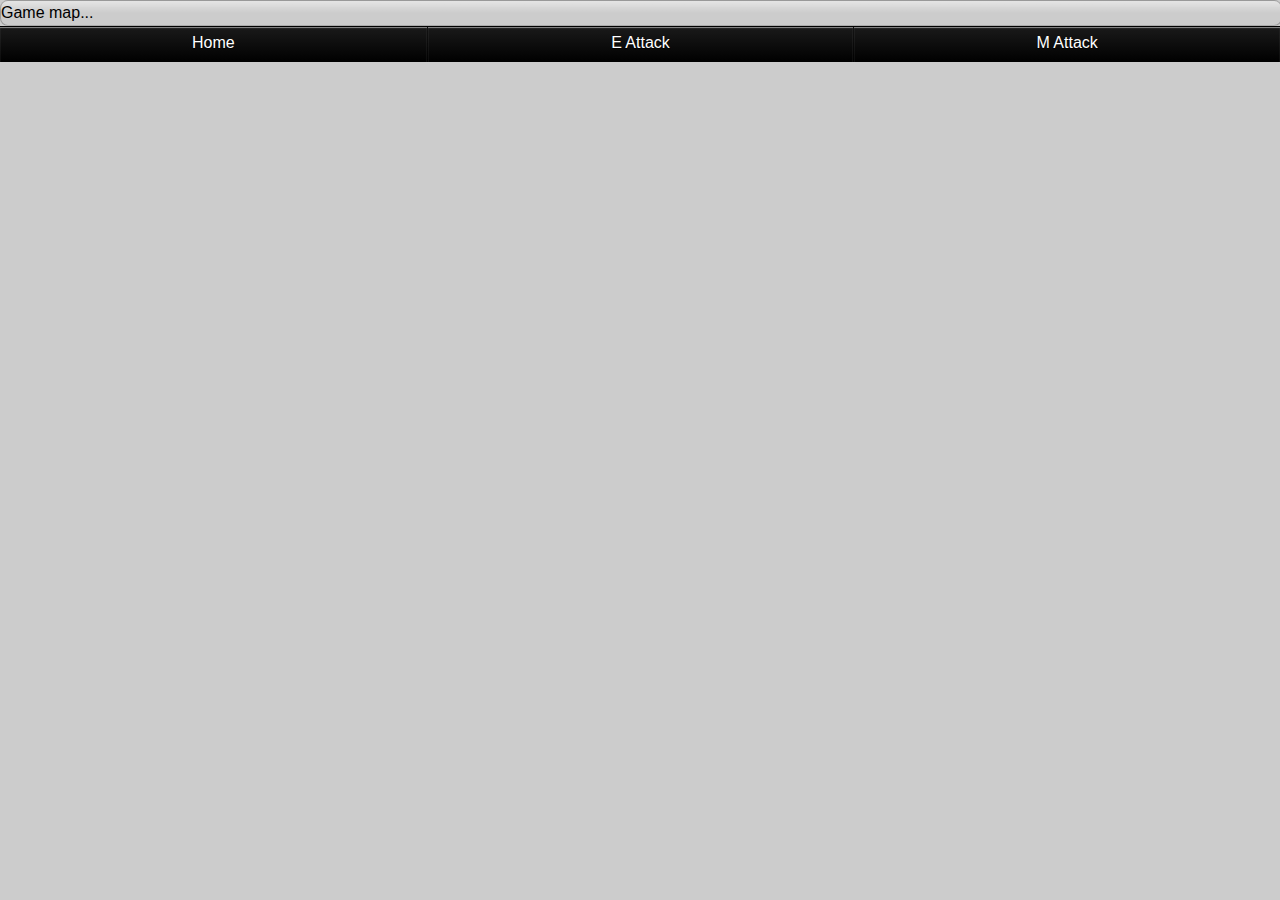
<file: www/game.html>
<!DOCTYPE HTML>
<html>
  <head>
    <meta http-equiv="Content-type" content="text/html; charset=utf-8">
    <meta name="viewport" content="width=device-width, initial-scale=1, maximum-scale=1">

    <title>GPS Strike</title>

    <link rel="stylesheet" href="js/ui/zeptoui-0.2.1.min.css" type="text/css" media="screen" title="no title">
    <link rel="stylesheet" href="js/ui/zeptoui-slider.css" type="text/css" media="screen" title="no title">
    <link rel="stylesheet" href="css/leaflet.css" type="text/css" media="screen" title="no title">
    <link rel="stylesheet" href="css/main.css" type="text/css" media="screen" title="no title">


    <script type="text/javascript" charset="utf-8" src="js/net/json2.js"></script>
    <script type="text/javascript" charset="utf-8" src="js/net/sockjs.js"></script>

    <script type="text/javascript" charset="utf-8" src="js/ui/zepto.js"></script>
    <script type="text/javascript" charset="utf-8" src="js/ui/leaflet.js"></script>

		<script src="js/crypto/crypto.js" type="text/javascript" ></script>
		<script src="js/crypto/cryptomath.js" type="text/javascript" ></script>
		<script src="js/crypto/sha1.js" type="text/javascript" ></script>



<!-- ## <script src="cordova.js" type="text/javascript"></script> ## -->


  </head>
  <body onload="init();">
		<article id="game" data-role="page">
			<header>
			</header>
	    <div data-role="content">
	      <img id="DisconnectIcon" src="i/disconnect.png" style="position:absolute;top:10px;right:10px;display:none;" alt="Disconnect">
		    <div data-role="panel" id="map" class="map">Game map...</div>
		  </div>
    	<footer data-role="footer" data-theme="a" id="footer">

	    	<div id="slider_bar" data-role="page-title" class="slider" style="display:none">
					<div class="track"></div>
					<div class="knob" role="slider"></div>
	    	</div>

	    	<h1 id="status_bar" data-role="page-title" style="display:none">Status bar</h1>

        <ul id="next_nav" data-role="navigation" data-theme="a" style="display:none">
            <li><a id="NextBtn" data-ajax="false" data-role="button">Next...</a></li>
        </ul>

        <ul id="done_nav" data-role="navigation" data-theme="a" style="display:none">
            <li><a id="DoneBtn" data-ajax="false" data-role="button">Done</a></li>
        </ul>

        <ul id="confirm_nav" data-role="navigation" data-theme="a" style="display:none">
            <li><a id="ConfirmBtn" data-ajax="false" data-role="button">Ok</a></li>
            <li><a id="CancelBtn" data-ajax="false" data-role="button">Cancel</a></li>
        </ul>

        <ul id="toolbar_nav" data-role="navigation" data-theme="a" style="display:block">
            <li><a id="HomeBtn" data-ajax="false" data-role="button">Home</a></li>
            <li><a id="EAttackBtn" data-ajax="false" data-role="button">E Attack</a></li>
            <li><a id="MAttackBtn" data-ajax="false" data-role="button">M Attack</a></li>
        </ul>
  		</footer>
		</article>

    <script type="text/javascript" charset="utf-8" src="js/ui/zeptoui-0.2.1.js"></script>
    <script type="text/javascript" charset="utf-8" src="js/ui/zeptoui-slider.js"></script>

    <script type="text/javascript" charset="utf-8" src="js/config.js"></script>
    <script type="text/javascript" charset="utf-8" src="js/map.js"></script>
    <script type="text/javascript" charset="utf-8" src="js/net.js"></script>
    <script type="text/javascript" charset="utf-8" src="js/game.js"></script>
    <script type="text/javascript" charset="utf-8" src="js/game_ui.js"></script>
    <script type="text/javascript" charset="utf-8" src="js/main.js"></script>

  </body>
</html>
</file>
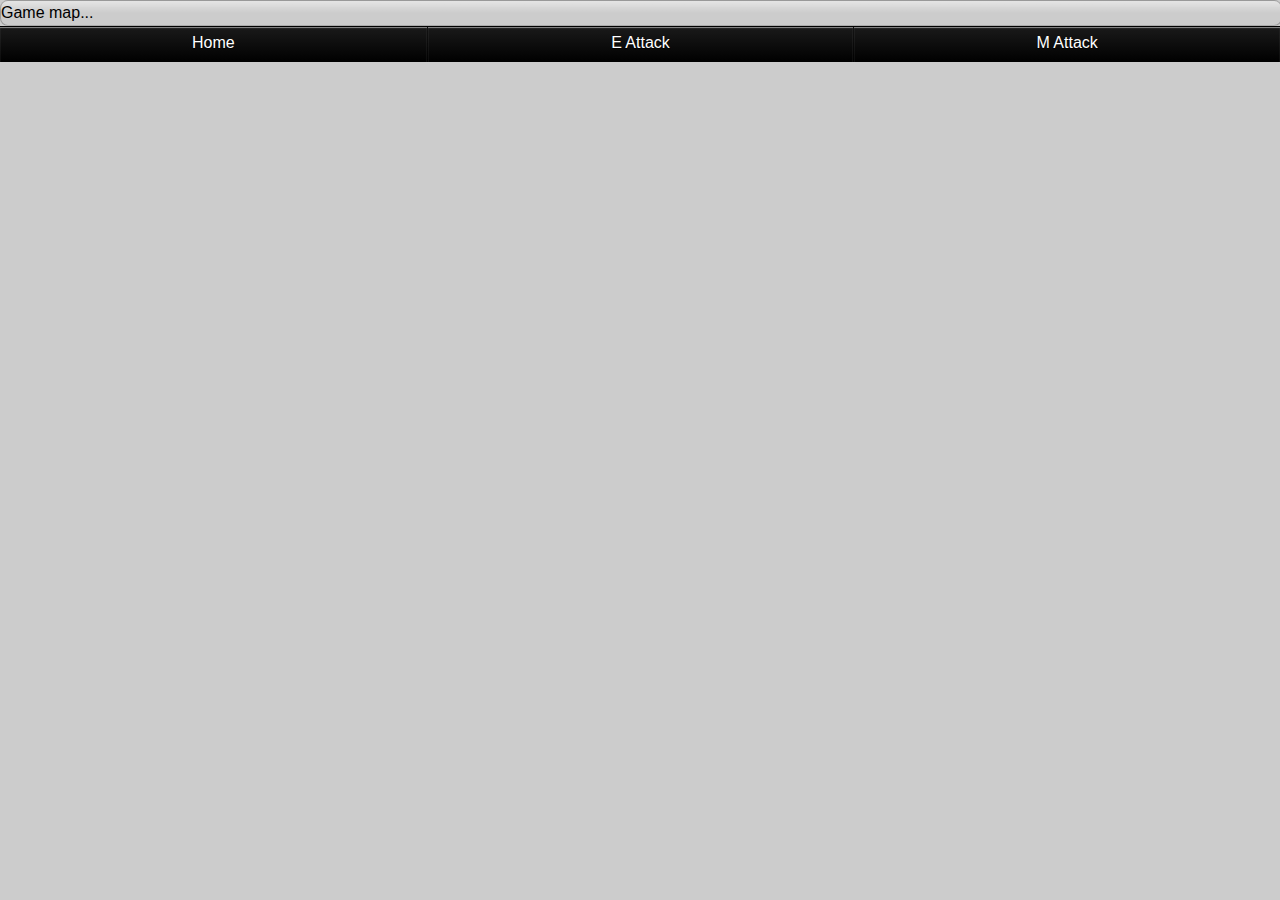
<file: android/assets/www/game.html>
<!DOCTYPE HTML>
<html>
  <head>
    <meta http-equiv="Content-type" content="text/html; charset=utf-8">
    <meta name="viewport" content="width=device-width, initial-scale=1, maximum-scale=1">

    <title>GPS Strike</title>

    <link rel="stylesheet" href="js/ui/zeptoui-0.2.1.min.css" type="text/css" media="screen" title="no title">
    <link rel="stylesheet" href="js/ui/zeptoui-slider.css" type="text/css" media="screen" title="no title">
    <link rel="stylesheet" href="css/leaflet.css" type="text/css" media="screen" title="no title">
    <link rel="stylesheet" href="css/main.css" type="text/css" media="screen" title="no title">


    <script type="text/javascript" charset="utf-8" src="js/net/json2.js"></script>
    <script type="text/javascript" charset="utf-8" src="js/net/sockjs.js"></script>

    <script type="text/javascript" charset="utf-8" src="js/ui/zepto.js"></script>
    <script type="text/javascript" charset="utf-8" src="js/ui/leaflet.js"></script>

		<script src="js/crypto/crypto.js" type="text/javascript" ></script>
		<script src="js/crypto/cryptomath.js" type="text/javascript" ></script>
		<script src="js/crypto/sha1.js" type="text/javascript" ></script>



<script src="cordova-1.5.0.js" type="text/javascript"></script>


  </head>
  <body onload="init();">
		<article id="game" data-role="page">
			<header>
			</header>
	    <div data-role="content">
	      <img id="DisconnectIcon" src="i/disconnect.png" style="position:absolute;top:10px;right:10px;display:none;" alt="Disconnect">
		    <div data-role="panel" id="map" class="map">Game map...</div>
		  </div>
    	<footer data-role="footer" data-theme="a" id="footer">

	    	<div id="slider_bar" data-role="page-title" class="slider" style="display:none">
					<div class="track"></div>
					<div class="knob" role="slider"></div>
	    	</div>

	    	<h1 id="status_bar" data-role="page-title" style="display:none">Status bar</h1>

        <ul id="next_nav" data-role="navigation" data-theme="a" style="display:none">
            <li><a id="NextBtn" data-ajax="false" data-role="button">Next...</a></li>
        </ul>

        <ul id="done_nav" data-role="navigation" data-theme="a" style="display:none">
            <li><a id="DoneBtn" data-ajax="false" data-role="button">Done</a></li>
        </ul>

        <ul id="confirm_nav" data-role="navigation" data-theme="a" style="display:none">
            <li><a id="ConfirmBtn" data-ajax="false" data-role="button">Ok</a></li>
            <li><a id="CancelBtn" data-ajax="false" data-role="button">Cancel</a></li>
        </ul>

        <ul id="toolbar_nav" data-role="navigation" data-theme="a" style="display:block">
            <li><a id="HomeBtn" data-ajax="false" data-role="button">Home</a></li>
            <li><a id="EAttackBtn" data-ajax="false" data-role="button">E Attack</a></li>
            <li><a id="MAttackBtn" data-ajax="false" data-role="button">M Attack</a></li>
        </ul>
  		</footer>
		</article>

    <script type="text/javascript" charset="utf-8" src="js/ui/zeptoui-0.2.1.js"></script>
    <script type="text/javascript" charset="utf-8" src="js/ui/zeptoui-slider.js"></script>

    <script type="text/javascript" charset="utf-8" src="js/config.js"></script>
    <script type="text/javascript" charset="utf-8" src="js/map.js"></script>
    <script type="text/javascript" charset="utf-8" src="js/net.js"></script>
    <script type="text/javascript" charset="utf-8" src="js/game.js"></script>
    <script type="text/javascript" charset="utf-8" src="js/game_ui.js"></script>
    <script type="text/javascript" charset="utf-8" src="js/main.js"></script>

  </body>
</html>
</file>
<file: www/js/ui/zeptoui-slider.css>
/*
 *
 * Find more about this template by visiting
 * http://miniapps.co.uk/
 *
 * Copyright (c) 2010 Alex Gibson, http://miniapps.co.uk/
 * Released under MIT license
 *
 */

.slider {
	position: relative;
	margin: 0;
	padding: 0;
	width: 100%;
	height: 32px;
	-webkit-user-select: none;
	-webkit-tap-highlight-color: rgba(0,0,0,0);
	-webkit-text-size-adjust: none;
	-webkit-touch-callout: none;
}

.track {
	position: absolute;
	top: 24px;
	left: 0;
	margin: 0;
	padding: 0;
	width: 100%;
	height: 2px;
	background-color: gray;
	z-index: -1;
}

.knob {
	position: absolute;
	margin: 0;
	padding: 0;
	height: 25px;
	width: 25px;
	background-color: black;
	-webkit-border-radius: 25px;
	-moz-border-radius: 25px;
	border-radius: 25px;
	background: rgb(253,253,253);
	background: -moz-linear-gradient(top, rgb(253,253,253), rgb(190,190,190));
	background: -webkit-gradient(linear, left top, left bottom, from(rgb(253,253,253)), to(rgb(190,190,190)));
	background: -webkit-linear-gradient(top, rgb(253,253,253), rgb(190,190,190));
	background: -ms-linear-gradient(top, rgb(253,253,253), rgb(190,190,190));
	background: -o-linear-gradient(top, rgb(253,253,253), rgb(190,190,190));
	background: linear-gradient(top, rgb(253,253,253), rgb(190,190,190));
	border: 1px solid rgb(160,160,160);
	cursor: pointer;
}
</file>
<file: www/css/leaflet.css>
/* required styles */

.leaflet-map-pane,
.leaflet-tile,
.leaflet-marker-icon,
.leaflet-marker-shadow,
.leaflet-tile-pane,
.leaflet-overlay-pane,
.leaflet-shadow-pane,
.leaflet-marker-pane,
.leaflet-popup-pane,
.leaflet-overlay-pane svg,
.leaflet-zoom-box,
.leaflet-image-layer { /* TODO optimize classes */
	position: absolute;
	}
.leaflet-container {
	overflow: hidden;
	}
.leaflet-tile-pane,
.leaflet-container,
.leaflet-corner,
.leaflet-popup {
	/* TODO make this configurable */
	-webkit-transform: translate3d(0,0,0);
	}
.leaflet-tile,
.leaflet-marker-icon,
.leaflet-marker-shadow {
	-moz-user-select: none;
	-webkit-user-select: none;
	user-select: none;
	}
.leaflet-marker-icon,
.leaflet-marker-shadow {
	display: block;
	}
.leaflet-clickable {
	cursor: pointer;
	}
.leaflet-dragging {
	cursor: move;
	}
.leaflet-dragging .leaflet-clickable {
	cursor: move;
	}
.leaflet-container img {
	max-width: none !important;
	}
.leaflet-div-icon {
	background: #fff;
	border: 1px solid #666;
}
.leaflet-editing-icon {
	border-radius: 2px;
}

.leaflet-tile-pane { z-index: 2; }

.leaflet-objects-pane { z-index: 3; }
.leaflet-overlay-pane { z-index: 4; }
.leaflet-shadow-pane { z-index: 5; }
.leaflet-marker-pane { z-index: 6; }
.leaflet-popup-pane { z-index: 7; }

.leaflet-zoom-box {
	width: 0;
	height: 0;
	}

.leaflet-tile {
	visibility: hidden;
	}
.leaflet-tile-loaded {
	visibility: inherit;
	}

a.leaflet-active {
	outline: 2px solid orange;
	}


/* Leaflet controls */

.leaflet-control {
	position: relative;
	z-index: 7;
	}
.leaflet-top,
.leaflet-bottom {
	position: absolute;
	}
.leaflet-top {
	top: 0;
	}
.leaflet-right {
	right: 0;
	}
.leaflet-bottom {
	bottom: 0;
	}
.leaflet-left {
	left: 0;
	}
.leaflet-control {
	float: left;
	clear: both;
	}
.leaflet-right .leaflet-control {
	float: right;
	}
.leaflet-top .leaflet-control {
	margin-top: 10px;
	}
.leaflet-bottom .leaflet-control {
	margin-bottom: 10px;
	}
.leaflet-left .leaflet-control {
	margin-left: 10px;
	}
.leaflet-right .leaflet-control {
	margin-right: 10px;
	}

.leaflet-control-zoom {
	-moz-border-radius: 7px;
	-webkit-border-radius: 7px;
	border-radius: 7px;
	}
.leaflet-control-zoom {
	padding: 5px;
	background: rgba(0, 0, 0, 0.25);
	}
.leaflet-control-zoom a {
	background-color: rgba(255, 255, 255, 0.75);
	}
.leaflet-control-zoom a, .leaflet-control-layers a {
	background-position: 50% 50%;
	background-repeat: no-repeat;
	display: block;
	}
.leaflet-control-zoom a {
	-moz-border-radius: 4px;
	-webkit-border-radius: 4px;
	border-radius: 4px;
	width: 19px;
	height: 19px;
	}
.leaflet-control-zoom a:hover {
	background-color: #fff;
	}
.leaflet-touch .leaflet-control-zoom a {
	width: 27px;
	height: 27px;
	}
.leaflet-control-zoom-in {
	background-image: url(../i/zoom-in.png);
	margin-bottom: 5px;
	}
.leaflet-control-zoom-out {
	background-image: url(../i/zoom-out.png);
	}

.leaflet-control-layers {
	box-shadow: 0 1px 7px #999;
	background: #f8f8f9;
	-moz-border-radius: 8px;
	-webkit-border-radius: 8px;
	border-radius: 8px;
	}
.leaflet-control-layers a {
	background-image: url(../i/layers.png);
	width: 36px;
	height: 36px;
	}
.leaflet-touch .leaflet-control-layers a {
	width: 44px;
	height: 44px;
	}
.leaflet-control-layers .leaflet-control-layers-list,
.leaflet-control-layers-expanded .leaflet-control-layers-toggle {
	display: none;
	}
.leaflet-control-layers-expanded .leaflet-control-layers-list {
	display: block;
	position: relative;
	}
.leaflet-control-layers-expanded {
	padding: 6px 10px 6px 6px;
	font: 12px/1.5 "Helvetica Neue", Arial, Helvetica, sans-serif;
	color: #333;
	background: #fff;
	}
.leaflet-control-layers input {
	margin-top: 2px;
	position: relative;
	top: 1px;
	}
.leaflet-control-layers label {
	display: block;
	}
.leaflet-control-layers-separator {
	height: 0;
	border-top: 1px solid #ddd;
	margin: 5px -10px 5px -6px;
	}

.leaflet-container .leaflet-control-attribution {
	background-color: rgba(255, 255, 255, 0.7);
	box-shadow: 0 0 5px #bbb;
	margin: 0;
}

.leaflet-control-attribution,
.leaflet-control-scale-line {
	padding: 0 5px;
	color: #333;
	}

.leaflet-container .leaflet-control-attribution,
.leaflet-container .leaflet-control-scale {
	font: 11px/1.5 "Helvetica Neue", Arial, Helvetica, sans-serif;
	}

.leaflet-left .leaflet-control-scale {
	margin-left: 5px;
	}
.leaflet-bottom .leaflet-control-scale {
	margin-bottom: 5px;
	}

.leaflet-control-scale-line {
	border: 2px solid #777;
	border-top: none;
	color: black;
	line-height: 1;
	font-size: 10px;
	padding-bottom: 2px;
	text-shadow: 1px 1px 1px #fff;
	background-color: rgba(255, 255, 255, 0.5);
	}
.leaflet-control-scale-line:nth-child(2) {
	border-top: 2px solid #777;
	padding-top: 1px;
	border-bottom: none;
	margin-top: -2px;
	}

.leaflet-touch .leaflet-control-attribution, .leaflet-touch .leaflet-control-layers {
	box-shadow: none;
	}
.leaflet-touch .leaflet-control-layers {
	border: 5px solid #bbb;
	}


/* Fade animations */

.leaflet-fade-anim .leaflet-tile, .leaflet-fade-anim .leaflet-popup {
	opacity: 0;

	-webkit-transition: opacity 0.2s linear;
	-moz-transition: opacity 0.2s linear;
	-o-transition: opacity 0.2s linear;
	transition: opacity 0.2s linear;
	}
.leaflet-fade-anim .leaflet-tile-loaded, .leaflet-fade-anim .leaflet-map-pane .leaflet-popup {
	opacity: 1;
	}

.leaflet-zoom-anim .leaflet-tile, .leaflet-pan-anim .leaflet-tile {
	-webkit-transition: none;
	-moz-transition: none;
	-o-transition: none;
	transition: none;
	}

.leaflet-zoom-anim .leaflet-objects-pane {
	visibility: hidden;
	}


/* Popup layout */

.leaflet-popup {
	position: absolute;
	text-align: center;
	}
.leaflet-popup-content-wrapper {
	padding: 1px;
	text-align: left;
	}
.leaflet-popup-content {
	margin: 14px 20px;
	}
.leaflet-popup-tip-container {
	margin: 0 auto;
	width: 40px;
	height: 16px;
	position: relative;
	overflow: hidden;
	}
.leaflet-popup-tip {
	width: 15px;
	height: 15px;
	padding: 1px;

	margin: -8px auto 0;

	-moz-transform: rotate(45deg);
	-webkit-transform: rotate(45deg);
	-ms-transform: rotate(45deg);
	-o-transform: rotate(45deg);
	transform: rotate(45deg);
	}
.leaflet-popup-close-button {
	position: absolute;
	top: 8px;
	right: 8px;

	width: 10px;
	height: 10px;

	overflow: hidden;
	}
.leaflet-popup-content p {
	margin: 18px 0;
	}
.leaflet-popup-scrolled {
	overflow: auto;
	border-bottom: 1px solid #ddd;
	border-top: 1px solid #ddd;
	}


/* Visual appearance */

.leaflet-container {
	background: #ddd;
	}
.leaflet-container a {
	color: #0078A8;
	}
.leaflet-zoom-box {
	border: 2px dotted #05f;
	background: white;
	opacity: 0.5;
	}
.leaflet-popup-content-wrapper, .leaflet-popup-tip {
	background: white;

	box-shadow: 0 3px 10px #888;
	-moz-box-shadow: 0 3px 10px #888;
	 -webkit-box-shadow: 0 3px 14px #999;
	}
.leaflet-popup-content-wrapper {
	-moz-border-radius: 20px;
	-webkit-border-radius: 20px;
	border-radius: 20px;
	}
.leaflet-popup-content {
	font: 12px/1.4 "Helvetica Neue", Arial, Helvetica, sans-serif;
	}
.leaflet-popup-close-button {
	background: white url(../i/popup-close.png);
	}
</file>
<file: www/css/main.css>
html, body {
    margin: 0;
    padding: 0;
    width: 100%;
    height: 100%;
}

body {
    position:relative;
    min-height: 100%;
    height: auto !important;
    height: 100%;
}

div.map{
  display:block;
  top:0;
  left:0;
  margin:0;
  padding:0;
	height:100%;
	width:100%;
}
</file>
<file: android/assets/www/js/ui/zeptoui-slider.css>
/*
 *
 * Find more about this template by visiting
 * http://miniapps.co.uk/
 *
 * Copyright (c) 2010 Alex Gibson, http://miniapps.co.uk/
 * Released under MIT license
 *
 */

.slider {
	position: relative;
	margin: 0;
	padding: 0;
	width: 100%;
	height: 32px;
	-webkit-user-select: none;
	-webkit-tap-highlight-color: rgba(0,0,0,0);
	-webkit-text-size-adjust: none;
	-webkit-touch-callout: none;
}

.track {
	position: absolute;
	top: 24px;
	left: 0;
	margin: 0;
	padding: 0;
	width: 100%;
	height: 2px;
	background-color: gray;
	z-index: -1;
}

.knob {
	position: absolute;
	margin: 0;
	padding: 0;
	height: 25px;
	width: 25px;
	background-color: black;
	-webkit-border-radius: 25px;
	-moz-border-radius: 25px;
	border-radius: 25px;
	background: rgb(253,253,253);
	background: -moz-linear-gradient(top, rgb(253,253,253), rgb(190,190,190));
	background: -webkit-gradient(linear, left top, left bottom, from(rgb(253,253,253)), to(rgb(190,190,190)));
	background: -webkit-linear-gradient(top, rgb(253,253,253), rgb(190,190,190));
	background: -ms-linear-gradient(top, rgb(253,253,253), rgb(190,190,190));
	background: -o-linear-gradient(top, rgb(253,253,253), rgb(190,190,190));
	background: linear-gradient(top, rgb(253,253,253), rgb(190,190,190));
	border: 1px solid rgb(160,160,160);
	cursor: pointer;
}
</file>
<file: android/assets/www/css/leaflet.css>
/* required styles */

.leaflet-map-pane,
.leaflet-tile,
.leaflet-marker-icon,
.leaflet-marker-shadow,
.leaflet-tile-pane,
.leaflet-overlay-pane,
.leaflet-shadow-pane,
.leaflet-marker-pane,
.leaflet-popup-pane,
.leaflet-overlay-pane svg,
.leaflet-zoom-box,
.leaflet-image-layer { /* TODO optimize classes */
	position: absolute;
	}
.leaflet-container {
	overflow: hidden;
	}
.leaflet-tile-pane,
.leaflet-container,
.leaflet-corner,
.leaflet-popup {
	/* TODO make this configurable */
	-webkit-transform: translate3d(0,0,0);
	}
.leaflet-tile,
.leaflet-marker-icon,
.leaflet-marker-shadow {
	-moz-user-select: none;
	-webkit-user-select: none;
	user-select: none;
	}
.leaflet-marker-icon,
.leaflet-marker-shadow {
	display: block;
	}
.leaflet-clickable {
	cursor: pointer;
	}
.leaflet-dragging {
	cursor: move;
	}
.leaflet-dragging .leaflet-clickable {
	cursor: move;
	}
.leaflet-container img {
	max-width: none !important;
	}
.leaflet-div-icon {
	background: #fff;
	border: 1px solid #666;
}
.leaflet-editing-icon {
	border-radius: 2px;
}

.leaflet-tile-pane { z-index: 2; }

.leaflet-objects-pane { z-index: 3; }
.leaflet-overlay-pane { z-index: 4; }
.leaflet-shadow-pane { z-index: 5; }
.leaflet-marker-pane { z-index: 6; }
.leaflet-popup-pane { z-index: 7; }

.leaflet-zoom-box {
	width: 0;
	height: 0;
	}

.leaflet-tile {
	visibility: hidden;
	}
.leaflet-tile-loaded {
	visibility: inherit;
	}

a.leaflet-active {
	outline: 2px solid orange;
	}


/* Leaflet controls */

.leaflet-control {
	position: relative;
	z-index: 7;
	}
.leaflet-top,
.leaflet-bottom {
	position: absolute;
	}
.leaflet-top {
	top: 0;
	}
.leaflet-right {
	right: 0;
	}
.leaflet-bottom {
	bottom: 0;
	}
.leaflet-left {
	left: 0;
	}
.leaflet-control {
	float: left;
	clear: both;
	}
.leaflet-right .leaflet-control {
	float: right;
	}
.leaflet-top .leaflet-control {
	margin-top: 10px;
	}
.leaflet-bottom .leaflet-control {
	margin-bottom: 10px;
	}
.leaflet-left .leaflet-control {
	margin-left: 10px;
	}
.leaflet-right .leaflet-control {
	margin-right: 10px;
	}

.leaflet-control-zoom {
	-moz-border-radius: 7px;
	-webkit-border-radius: 7px;
	border-radius: 7px;
	}
.leaflet-control-zoom {
	padding: 5px;
	background: rgba(0, 0, 0, 0.25);
	}
.leaflet-control-zoom a {
	background-color: rgba(255, 255, 255, 0.75);
	}
.leaflet-control-zoom a, .leaflet-control-layers a {
	background-position: 50% 50%;
	background-repeat: no-repeat;
	display: block;
	}
.leaflet-control-zoom a {
	-moz-border-radius: 4px;
	-webkit-border-radius: 4px;
	border-radius: 4px;
	width: 19px;
	height: 19px;
	}
.leaflet-control-zoom a:hover {
	background-color: #fff;
	}
.leaflet-touch .leaflet-control-zoom a {
	width: 27px;
	height: 27px;
	}
.leaflet-control-zoom-in {
	background-image: url(../i/zoom-in.png);
	margin-bottom: 5px;
	}
.leaflet-control-zoom-out {
	background-image: url(../i/zoom-out.png);
	}

.leaflet-control-layers {
	box-shadow: 0 1px 7px #999;
	background: #f8f8f9;
	-moz-border-radius: 8px;
	-webkit-border-radius: 8px;
	border-radius: 8px;
	}
.leaflet-control-layers a {
	background-image: url(../i/layers.png);
	width: 36px;
	height: 36px;
	}
.leaflet-touch .leaflet-control-layers a {
	width: 44px;
	height: 44px;
	}
.leaflet-control-layers .leaflet-control-layers-list,
.leaflet-control-layers-expanded .leaflet-control-layers-toggle {
	display: none;
	}
.leaflet-control-layers-expanded .leaflet-control-layers-list {
	display: block;
	position: relative;
	}
.leaflet-control-layers-expanded {
	padding: 6px 10px 6px 6px;
	font: 12px/1.5 "Helvetica Neue", Arial, Helvetica, sans-serif;
	color: #333;
	background: #fff;
	}
.leaflet-control-layers input {
	margin-top: 2px;
	position: relative;
	top: 1px;
	}
.leaflet-control-layers label {
	display: block;
	}
.leaflet-control-layers-separator {
	height: 0;
	border-top: 1px solid #ddd;
	margin: 5px -10px 5px -6px;
	}

.leaflet-container .leaflet-control-attribution {
	background-color: rgba(255, 255, 255, 0.7);
	box-shadow: 0 0 5px #bbb;
	margin: 0;
}

.leaflet-control-attribution,
.leaflet-control-scale-line {
	padding: 0 5px;
	color: #333;
	}

.leaflet-container .leaflet-control-attribution,
.leaflet-container .leaflet-control-scale {
	font: 11px/1.5 "Helvetica Neue", Arial, Helvetica, sans-serif;
	}

.leaflet-left .leaflet-control-scale {
	margin-left: 5px;
	}
.leaflet-bottom .leaflet-control-scale {
	margin-bottom: 5px;
	}

.leaflet-control-scale-line {
	border: 2px solid #777;
	border-top: none;
	color: black;
	line-height: 1;
	font-size: 10px;
	padding-bottom: 2px;
	text-shadow: 1px 1px 1px #fff;
	background-color: rgba(255, 255, 255, 0.5);
	}
.leaflet-control-scale-line:nth-child(2) {
	border-top: 2px solid #777;
	padding-top: 1px;
	border-bottom: none;
	margin-top: -2px;
	}

.leaflet-touch .leaflet-control-attribution, .leaflet-touch .leaflet-control-layers {
	box-shadow: none;
	}
.leaflet-touch .leaflet-control-layers {
	border: 5px solid #bbb;
	}


/* Fade animations */

.leaflet-fade-anim .leaflet-tile, .leaflet-fade-anim .leaflet-popup {
	opacity: 0;

	-webkit-transition: opacity 0.2s linear;
	-moz-transition: opacity 0.2s linear;
	-o-transition: opacity 0.2s linear;
	transition: opacity 0.2s linear;
	}
.leaflet-fade-anim .leaflet-tile-loaded, .leaflet-fade-anim .leaflet-map-pane .leaflet-popup {
	opacity: 1;
	}

.leaflet-zoom-anim .leaflet-tile, .leaflet-pan-anim .leaflet-tile {
	-webkit-transition: none;
	-moz-transition: none;
	-o-transition: none;
	transition: none;
	}

.leaflet-zoom-anim .leaflet-objects-pane {
	visibility: hidden;
	}


/* Popup layout */

.leaflet-popup {
	position: absolute;
	text-align: center;
	}
.leaflet-popup-content-wrapper {
	padding: 1px;
	text-align: left;
	}
.leaflet-popup-content {
	margin: 14px 20px;
	}
.leaflet-popup-tip-container {
	margin: 0 auto;
	width: 40px;
	height: 16px;
	position: relative;
	overflow: hidden;
	}
.leaflet-popup-tip {
	width: 15px;
	height: 15px;
	padding: 1px;

	margin: -8px auto 0;

	-moz-transform: rotate(45deg);
	-webkit-transform: rotate(45deg);
	-ms-transform: rotate(45deg);
	-o-transform: rotate(45deg);
	transform: rotate(45deg);
	}
.leaflet-popup-close-button {
	position: absolute;
	top: 8px;
	right: 8px;

	width: 10px;
	height: 10px;

	overflow: hidden;
	}
.leaflet-popup-content p {
	margin: 18px 0;
	}
.leaflet-popup-scrolled {
	overflow: auto;
	border-bottom: 1px solid #ddd;
	border-top: 1px solid #ddd;
	}


/* Visual appearance */

.leaflet-container {
	background: #ddd;
	}
.leaflet-container a {
	color: #0078A8;
	}
.leaflet-zoom-box {
	border: 2px dotted #05f;
	background: white;
	opacity: 0.5;
	}
.leaflet-popup-content-wrapper, .leaflet-popup-tip {
	background: white;

	box-shadow: 0 3px 10px #888;
	-moz-box-shadow: 0 3px 10px #888;
	 -webkit-box-shadow: 0 3px 14px #999;
	}
.leaflet-popup-content-wrapper {
	-moz-border-radius: 20px;
	-webkit-border-radius: 20px;
	border-radius: 20px;
	}
.leaflet-popup-content {
	font: 12px/1.4 "Helvetica Neue", Arial, Helvetica, sans-serif;
	}
.leaflet-popup-close-button {
	background: white url(../i/popup-close.png);
	}
</file>
<file: android/assets/www/css/main.css>
html, body {
    margin: 0;
    padding: 0;
    width: 100%;
    height: 100%;
}

body {
    position:relative;
    min-height: 100%;
    height: auto !important;
    height: 100%;
}

div.map{
  display:block;
  top:0;
  left:0;
  margin:0;
  padding:0;
	height:100%;
	width:100%;
}
</file>
<file: www/js/ui/zeptoui-0.2.1.min.css>
html,body,div,span,iframe,h1,h2,h3,h4,h5,h6,p,blockquote,pre,a,abbr,acronym,address,big,cite,code,del,dfn,em,img,ins,kbd,q,s,samp,small,strike,strong,sub,sup,tt,var,b,u,i,center,dl,dt,dd,ol,ul,li,fieldset,form,label,legend,table,caption,tbody,tfoot,thead,tr,th,td,article,aside,canvas,details,embed,figure,figcaption,footer,header,hgroup,menu,nav,output,ruby,section,summary,time,mark,audio,video{margin:0;padding:0;border:0;font-size:100%;font:inherit;vertical-align:baseline}body{line-height:1}ol,ul{list-style:none}table{border-collapse:collapse;border-spacing:0}caption,th,td{text-align:left;font-weight:normal;vertical-align:middle}q,blockquote{quotes:none}q:before,q:after,blockquote:before,blockquote:after{content:"";content:none}a img{border:0}article,aside,details,figcaption,figure,footer,header,hgroup,menu,nav,section{display:block}body{font-size:16px}html *{font-size:1em;line-height:1.5em;font-family:"Trebuchet MS",TrebuchetMS,sans-serif;-webkit-touch-callout:none;-webkit-tap-highlight-color:rgba(0,0,0,0);-webkit-text-size-adjust:none;-webkit-user-drag:none}html *,html *:focus{outline:0}html.ui-splash{background:url('images/background-splash.gif?1309086701') no-repeat 50% 64px}html.ui-splash body{visibility:hidden}@-webkit-keyframes uiDelayedFadeIn{0%{opacity:.01}50%{opacity:.01}100%{opacity:1}}@-webkit-keyframes uiSpin{0%{-webkit-transform:rotate(0deg)}100%{-webkit-transform:rotate(360deg)}}.ui-loading{cursor:wait;position:absolute;z-index:999;top:0;left:0;background:rgba(0,0,0,0.5);-webkit-animation-name:uiDelayedFadeIn;-webkit-animation-duration:2s;-webkit-animation-iteration-count:1;-webkit-animation-timing-function:linear}.ui-loading .ui-spinner{background:url('images/background-loading.png?1308593713') no-repeat 0 0;position:absolute;top:50%;left:50%;margin-left:-32px;margin-top:-32px;width:64px;height:64px;-webkit-animation-name:uiSpin;-webkit-animation-duration:1s;-webkit-animation-iteration-count:infinite;-webkit-animation-timing-function:linear}.ui-header{overflow:hidden;*zoom:1;background:none repeat-x 0 0;background-image:-webkit-gradient(linear,50% 0,50% 100%,color-stop(0%,rgba(255,255,255,0.25)),color-stop(50%,rgba(255,255,255,0)),color-stop(50%,rgba(0,0,0,0)),color-stop(100%,rgba(0,0,0,0.1)));background-image:-webkit-linear-gradient(rgba(255,255,255,0.25) 0,rgba(255,255,255,0) 50%,rgba(0,0,0,0) 50%,rgba(0,0,0,0.1) 100%);background-image:-moz-linear-gradient(rgba(255,255,255,0.25) 0,rgba(255,255,255,0) 50%,rgba(0,0,0,0) 50%,rgba(0,0,0,0.1) 100%);background-image:linear-gradient(rgba(255,255,255,0.25) 0,rgba(255,255,255,0) 50%,rgba(0,0,0,0) 50%,rgba(0,0,0,0.1) 100%);border-bottom:1px solid rgba(0,0,0,0.1);position:relative;z-index:100}.ui-page-title{font-weight:bold;text-align:center;padding:8px 4px}.ui-navigation{overflow:hidden;*zoom:1;width:100%}.ui-navigation>*{float:left;display:block}.ui-navigation>*>.ui-button{border-right-width:0;-webkit-border-radius:0;border-radius:0}.ui-navigation>*:last-child>.ui-button{border-right-width:1px}.ui-header>.ui-navigation>*>.ui-button,.ui-footer>.ui-navigation>*>.ui-button{border-bottom:0}.ui-header>.ui-navigation>*:first-child>.ui-button,.ui-footer>.ui-navigation>*:first-child>.ui-button{border-left:none}.ui-header>.ui-navigation>*:last-child>.ui-button,.ui-footer>.ui-navigation>*:last-child>.ui-button{border-right:0}.ui-content .ui-navigation>*:first-child>.ui-button{-webkit-border-radius:8px 0 0 8px;border-radius:8px 0 0 8px}.ui-content .ui-navigation>*:last-child>.ui-button{-webkit-border-radius:0 8px 8px 0;border-radius:0 8px 8px 0}.ui-header>.ui-navigation{margin-bottom:-1px}.ui-footer>.ui-navigation{margin-top:-1px}.ui-group{-webkit-border-radius:8px;border-radius:8px;overflow:hidden;*zoom:1;width:100%}.ui-group.ui-orientation-horizontal>*{float:left;display:block}.ui-group.ui-orientation-horizontal>*.ui-button,.ui-group.ui-orientation-horizontal>*>.ui-button{border-right-width:0;-webkit-border-radius:0;border-radius:0}.ui-group.ui-orientation-horizontal>*.ui-button:first-child,.ui-group.ui-orientation-horizontal>*:first-child>.ui-button{-webkit-border-radius:8px 0 0 8px;border-radius:8px 0 0 8px}.ui-group.ui-orientation-horizontal>*.ui-button:last-child,.ui-group.ui-orientation-horizontal>*:last-child>.ui-button{border-right-width:1px;-webkit-border-radius:0 8px 8px 0;border-radius:0 8px 8px 0}.ui-group.ui-orientation-vertical>*.ui-button,.ui-group.ui-orientation-vertical>*>.ui-button{border-bottom-width:0;border-top-width:0;-webkit-border-radius:0;border-radius:0}.ui-group.ui-orientation-vertical>*.ui-button:first-child,.ui-group.ui-orientation-vertical>*:first-child>.ui-button{border-top-width:1px;-webkit-border-radius:8px 8px 0 0;border-radius:8px 8px 0 0}.ui-group.ui-orientation-vertical>*.ui-button:last-child,.ui-group.ui-orientation-vertical>*:last-child>.ui-button{border-bottom-width:1px;-webkit-border-radius:0 0 8px 8px;border-radius:0 0 8px 8px}.ui-list{-webkit-border-radius:8px;border-radius:8px}.ui-list>.ui-button{border-bottom-width:0;border-top-width:0;-webkit-border-radius:0;border-radius:0}.ui-list>.ui-button:first-child{border-top-width:1px;-webkit-border-radius:8px 8px 0 0;border-radius:8px 8px 0 0}.ui-list>.ui-button:last-child{border-bottom-width:1px;-webkit-border-radius:0 0 8px 8px;border-radius:0 0 8px 8px}.ui-content>.ui-list,.ui-content>.ui-list>.ui-button{-webkit-border-radius:0;border-radius:0;border-left:none;border-right:0}.ui-content>.ui-list>.ui-button:first-child{border-top:0}.ui-content>.ui-list>.ui-button:last-child{border-bottom:0}.ui-button{display:block;white-space:nowrap;overflow:hidden;text-overflow:ellipsis;-moz-box-sizing:border-box;-webkit-box-sizing:border-box;box-sizing:border-box;height:2.25em;line-height:2.05em;background-image:-webkit-gradient(linear,50% 0,50% 100%,color-stop(0%,rgba(255,255,255,0.1)),color-stop(100%,rgba(0,0,0,0.1)));background-image:-webkit-linear-gradient(rgba(255,255,255,0.1) 0,rgba(0,0,0,0.1) 100%);background-image:-moz-linear-gradient(rgba(255,255,255,0.1) 0,rgba(0,0,0,0.1) 100%);background-image:linear-gradient(rgba(255,255,255,0.1) 0,rgba(0,0,0,0.1) 100%);-moz-box-shadow:inset 0 1px 1px rgba(255,255,255,0.5),inset 0 -1px 1px rgba(0,0,0,0.5);-webkit-box-shadow:inset 0 1px 1px rgba(255,255,255,0.5),inset 0 -1px 1px rgba(0,0,0,0.5);box-shadow:inset 0 1px 1px rgba(255,255,255,0.5),inset 0 -1px 1px rgba(0,0,0,0.5);border:1px solid rgba(0,0,0,0.25);-webkit-border-radius:8px;border-radius:8px;color:inherit;cursor:pointer;padding-left:10px;padding-right:10px;text-align:center;text-decoration:none}.ui-button.ui-pressed{background-image:-webkit-gradient(linear,50% 0,50% 100%,color-stop(0%,rgba(0,0,0,0.5)),color-stop(100%,rgba(0,0,0,0.25)));background-image:-webkit-linear-gradient(rgba(0,0,0,0.5),rgba(0,0,0,0.25));background-image:-moz-linear-gradient(rgba(0,0,0,0.5),rgba(0,0,0,0.25));background-image:linear-gradient(rgba(0,0,0,0.5),rgba(0,0,0,0.25));-moz-box-shadow:inset 0 1px 1px rgba(255,255,255,0.25),inset 0 -1px 1px rgba(0,0,0,0.25);-webkit-box-shadow:inset 0 1px 1px rgba(255,255,255,0.25),inset 0 -1px 1px rgba(0,0,0,0.25);box-shadow:inset 0 1px 1px rgba(255,255,255,0.25),inset 0 -1px 1px rgba(0,0,0,0.25);border-color:rgba(0,0,0,0.5)}.ui-button>a{text-decoration:none!important}.ui-button.ui-inherit-theme-a>a,.ui-button.ui-inherit-theme-b>a{color:#fff!important}.ui-button.ui-inherit-theme-c>a,.ui-button.ui-inherit-theme-d>a,.ui-button.ui-inherit-theme-e>a{color:#000!important}.ui-button *{margin:0}.ui-header>.ui-button{float:left;margin:8px 4px}.ui-header>.ui-button.ui-align-right{float:right}.ui-content h1,.ui-content h2,.ui-content h3,.ui-content h4,.ui-content h5,.ui-content h6{font-weight:normal;text-align:center}.ui-content h1{font-size:2em;line-height:1.5em}.ui-content h2{font-size:1.8em;line-height:1.667em}.ui-content h3{font-size:1.6em;line-height:1.875em}.ui-content h4{font-size:1.4em;line-height:1.071em}.ui-content h5{font-size:1.2em;line-height:1.25em}.ui-content h6{font-weight:bold}.ui-content p{margin:0 0 10px}.ui-content a:not(.ui-widget){text-decoration:underline;color:#06c}.ui-content a:not(.ui-widget):visited{color:#004c99}.ui-content a:not(.ui-widget):focus{color:#09f}.ui-content a:not(.ui-widget):hover{color:#09f}.ui-content a:not(.ui-widget):active{color:#bf00ff}.ui-content blockquote{margin:10px;color:#666;font-style:italic}.ui-content strong,.ui-content dfn{font-weight:bold}.ui-content em,.ui-content dfn{font-style:italic}.ui-content sup,.ui-content sub{line-height:0}.ui-content abbr,.ui-content acronym{border-bottom:1px dotted #666}.ui-content address{margin:0 0 10px;font-style:italic}.ui-content del{color:#666}.ui-content pre{margin:10px 0;white-space:pre}.ui-content pre,.ui-content code,.ui-content tt{font:1em "andale mono","lucida console",monospace;line-height:1.5}.ui-content li ul:not(.ui-widget),.ui-content li ol{margin:0}.ui-content ul:not(.ui-widget),.ui-content ol:not(.ui-widget){margin:0 10px 10px 0;padding-left:20px}.ui-content ul:not(.ui-widget){list-style-type:disc}.ui-content ol:not(.ui-widget){list-style-type:decimal}.ui-content dl{margin:0 0 10px 0}.ui-content dl dt{font-weight:bold}.ui-content dl dd{margin-left:10px}.ui-content table{margin-bottom:10px;width:100%}.ui-content th{font-weight:bold}.ui-content thead th{background:#c3d9ff}.ui-content th,.ui-content td,.ui-content caption{padding:4px 10px 4px 5px}.ui-content tfoot{font-style:italic}.ui-content caption{background:#eee}.ui-content input[type="text"],.ui-content input[type="email"],.ui-content input[type="tel"],.ui-content input[type="number"],.ui-content input[type="password"],.ui-content textarea,.ui-content select{background:#fff;border:1px solid rgba(0,0,0,0.25);-webkit-border-radius:4px;border-radius:4px;color:#000;margin:0;height:1.875em;line-height:1.675em;padding:2px 5px;display:block;width:100%;-moz-box-sizing:border-box;-webkit-box-sizing:border-box;box-sizing:border-box}.ui-content input[type="text"],.ui-content input[type="email"],.ui-content input[type="tel"],.ui-content input[type="number"],.ui-content input[type="password"],.ui-content textarea,.ui-content select{-moz-box-shadow:inset 0 1px 2px rgba(0,0,0,0.25);-webkit-box-shadow:inset 0 1px 2px rgba(0,0,0,0.25);box-shadow:inset 0 1px 2px rgba(0,0,0,0.25);-webkit-appearance:none}.ui-content input[type="text"]:focus,.ui-content input[type="email"]:focus,.ui-content input[type="tel"]:focus,.ui-content input[type="number"]:focus,.ui-content input[type="password"]:focus,.ui-content textarea:focus,.ui-content select:focus{outline:0;-moz-box-shadow:inset 0 1px 2px rgba(255,255,255,0.1),0 0 8px rgba(87,128,216,0.75);-webkit-box-shadow:inset 0 1px 2px rgba(255,255,255,0.1),0 0 8px rgba(87,128,216,0.75);box-shadow:inset 0 1px 2px rgba(255,255,255,0.1),0 0 8px rgba(87,128,216,0.75);border-color:rgba(0,0,0,0.5)}.ui-content select{background:url('images/icons-cef753685d.png') 5px 8px no-repeat;padding-left:26px}.ui-field{list-style-type:none;margin-left:-20px;margin-right:-10px;margin-bottom:10px}.ui-panel{-webkit-border-radius:8px;border-radius:8px;padding:10px;margin:10px;border:1px solid rgba(0,0,0,0.25);background-image:-webkit-gradient(linear,50% 0,50% 100%,color-stop(0%,rgba(255,255,255,0.5)),color-stop(50%,rgba(255,255,255,0)));background-image:-webkit-linear-gradient(rgba(255,255,255,0.5) 0,rgba(255,255,255,0) 50%);background-image:-moz-linear-gradient(rgba(255,255,255,0.5) 0,rgba(255,255,255,0) 50%);background-image:linear-gradient(rgba(255,255,255,0.5) 0,rgba(255,255,255,0) 50%)}.ui-panel .ui-panel{margin-left:0;margin-right:0}.ui-panel.ui-inherit-theme-d{background-image:none}.ui-collapsible.ui-closed>.ui-button{display:block!important;visibility:visible!important}.ui-collapsible:not(.ui-closed)>.ui-button{border-bottom:0}.ui-collapsible.ui-panel>.ui-button{margin:-11px -11px 10px -11px}.ui-collapsible.ui-panel>*:last-child{margin-bottom:0;padding-bottom:0}.ui-collapsible.ui-panel.ui-closed>.ui-button{margin-bottom:-11px}.ui-collapsible>.ui-button+.ui-panel{-webkit-border-radius:0 0 8px 8px;border-radius:0 0 8px 8px;border-top:0;margin-top:-11px;padding-top:20px}.ui-collapsible>.ui-button+.ui-panel>*:last-child{margin-bottom:0;padding-bottom:0}.ui-footer{background-image:-webkit-gradient(linear,50% 0,50% 100%,color-stop(0%,rgba(255,255,255,0.25)),color-stop(50%,rgba(255,255,255,0)));background-image:-webkit-linear-gradient(rgba(255,255,255,0.25) 0,rgba(255,255,255,0) 50%);background-image:-moz-linear-gradient(rgba(255,255,255,0.25) 0,rgba(255,255,255,0) 50%);background-image:linear-gradient(rgba(255,255,255,0.25) 0,rgba(255,255,255,0) 50%);border-top:1px solid rgba(0,0,0,0.1);position:relative;z-index:100}.ui-inherit-theme-a.ui-page-title,.ui-inherit-theme-b.ui-page-title,.ui-inherit-theme-a.ui-button,.ui-inherit-theme-b.ui-button{text-shadow:0 1px 1px black}.ui-inherit-theme-c.ui-page-title,.ui-inherit-theme-d.ui-page-title,.ui-inherit-theme-e.ui-page-title,.ui-inherit-theme-c.ui-button,.ui-inherit-theme-d.ui-button,.ui-inherit-theme-e.ui-button{text-shadow:0 1px 1px white}.ui-has-icon{position:relative}.ui-has-icon:before{content:"";display:block;position:absolute;width:16px;height:16px;margin-top:-8px;top:50%;left:10px}.ui-has-icon:not(.ui-icon-position-right){padding-left:36px}.ui-has-icon.ui-icon-position-right{padding-right:36px}.ui-has-icon.ui-icon-position-right:before{left:auto;right:10px}.ui-inherit-theme-a.ui-icon-arrow-r:before,.ui-inherit-theme-b.ui-icon-arrow-r:before{background:url('images/icons-cef753685d.png') 0 -720px}.ui-inherit-theme-c.ui-icon-arrow-r:before,.ui-inherit-theme-d.ui-icon-arrow-r:before,.ui-inherit-theme-e.ui-icon-arrow-r:before{background:url('images/icons-cef753685d.png') 0 -576px}.ui-inherit-theme-a.ui-icon-arrow-d:before,.ui-inherit-theme-b.ui-icon-arrow-d:before{background:url('images/icons-cef753685d.png') 0 -144px}.ui-inherit-theme-c.ui-icon-arrow-d:before,.ui-inherit-theme-d.ui-icon-arrow-d:before,.ui-inherit-theme-e.ui-icon-arrow-d:before{background:url('images/icons-cef753685d.png') 0 0}.ui-inherit-theme-a.ui-icon-arrow-l:before,.ui-inherit-theme-b.ui-icon-arrow-l:before{background:url('images/icons-cef753685d.png') 0 -432px}.ui-inherit-theme-c.ui-icon-arrow-l:before,.ui-inherit-theme-d.ui-icon-arrow-l:before,.ui-inherit-theme-e.ui-icon-arrow-l:before{background:url('images/icons-cef753685d.png') 0 -288px}.ui-collapsed,.ui-collapsible.ui-closed *{display:none!important;visibility:hidden!important}.ui-disabled,.ui-disabled.ui-pressed{opacity:.5!important;text-shadow:none!important}.ui-inline,.ui-header>.ui-button{display:-moz-inline-box;-moz-box-orient:vertical;display:inline-block;vertical-align:middle;*vertical-align:auto;vertical-align:top}.ui-inline,.ui-header>.ui-button{*display:inline}.ui-grid{display:table}.ui-grid-row{display:table-row}.ui-grid-cell{display:table-cell}.ui-size-a{width:100%}.ui-size-b{width:50%}.ui-size-c{width:33.333%}.ui-size-d{width:25%}.ui-size-e{width:20%}.ui-size-f{width:16.667%}.ui-size-g{width:14.286%}.ui-size-h{width:12.5%}.ui-size-i{width:11.111%}.ui-size-j{width:10%}.ui-theme-a{background-color:black}.ui-inherit-theme-a.ui-highlight{background-color:#191919}.ui-theme-a,.ui-theme-b{color:#fff}.ui-theme-c,.ui-theme-d,.ui-theme-e{color:#000}.ui-theme-b{background-color:#5780d8}.ui-inherit-theme-b.ui-highlight{background-color:#678cdb}.ui-theme-a,.ui-theme-b{color:#fff}.ui-theme-c,.ui-theme-d,.ui-theme-e{color:#000}.ui-theme-c{background-color:#ccc}.ui-inherit-theme-c.ui-highlight{background-color:#b7b7b7}.ui-theme-a,.ui-theme-b{color:#fff}.ui-theme-c,.ui-theme-d,.ui-theme-e{color:#000}.ui-theme-d{background-color:white}.ui-inherit-theme-d.ui-highlight{background-color:#e5e5e5}.ui-theme-a,.ui-theme-b{color:#fff}.ui-theme-c,.ui-theme-d,.ui-theme-e{color:#000}.ui-theme-e{background-color:#fd4}.ui-inherit-theme-e.ui-highlight{background-color:#e5c63d}.ui-theme-a,.ui-theme-b{color:#fff}.ui-theme-c,.ui-theme-d,.ui-theme-e{color:#000}
</file>
<file: android/assets/www/js/ui/zeptoui-0.2.1.min.css>
html,body,div,span,iframe,h1,h2,h3,h4,h5,h6,p,blockquote,pre,a,abbr,acronym,address,big,cite,code,del,dfn,em,img,ins,kbd,q,s,samp,small,strike,strong,sub,sup,tt,var,b,u,i,center,dl,dt,dd,ol,ul,li,fieldset,form,label,legend,table,caption,tbody,tfoot,thead,tr,th,td,article,aside,canvas,details,embed,figure,figcaption,footer,header,hgroup,menu,nav,output,ruby,section,summary,time,mark,audio,video{margin:0;padding:0;border:0;font-size:100%;font:inherit;vertical-align:baseline}body{line-height:1}ol,ul{list-style:none}table{border-collapse:collapse;border-spacing:0}caption,th,td{text-align:left;font-weight:normal;vertical-align:middle}q,blockquote{quotes:none}q:before,q:after,blockquote:before,blockquote:after{content:"";content:none}a img{border:0}article,aside,details,figcaption,figure,footer,header,hgroup,menu,nav,section{display:block}body{font-size:16px}html *{font-size:1em;line-height:1.5em;font-family:"Trebuchet MS",TrebuchetMS,sans-serif;-webkit-touch-callout:none;-webkit-tap-highlight-color:rgba(0,0,0,0);-webkit-text-size-adjust:none;-webkit-user-drag:none}html *,html *:focus{outline:0}html.ui-splash{background:url('images/background-splash.gif?1309086701') no-repeat 50% 64px}html.ui-splash body{visibility:hidden}@-webkit-keyframes uiDelayedFadeIn{0%{opacity:.01}50%{opacity:.01}100%{opacity:1}}@-webkit-keyframes uiSpin{0%{-webkit-transform:rotate(0deg)}100%{-webkit-transform:rotate(360deg)}}.ui-loading{cursor:wait;position:absolute;z-index:999;top:0;left:0;background:rgba(0,0,0,0.5);-webkit-animation-name:uiDelayedFadeIn;-webkit-animation-duration:2s;-webkit-animation-iteration-count:1;-webkit-animation-timing-function:linear}.ui-loading .ui-spinner{background:url('images/background-loading.png?1308593713') no-repeat 0 0;position:absolute;top:50%;left:50%;margin-left:-32px;margin-top:-32px;width:64px;height:64px;-webkit-animation-name:uiSpin;-webkit-animation-duration:1s;-webkit-animation-iteration-count:infinite;-webkit-animation-timing-function:linear}.ui-header{overflow:hidden;*zoom:1;background:none repeat-x 0 0;background-image:-webkit-gradient(linear,50% 0,50% 100%,color-stop(0%,rgba(255,255,255,0.25)),color-stop(50%,rgba(255,255,255,0)),color-stop(50%,rgba(0,0,0,0)),color-stop(100%,rgba(0,0,0,0.1)));background-image:-webkit-linear-gradient(rgba(255,255,255,0.25) 0,rgba(255,255,255,0) 50%,rgba(0,0,0,0) 50%,rgba(0,0,0,0.1) 100%);background-image:-moz-linear-gradient(rgba(255,255,255,0.25) 0,rgba(255,255,255,0) 50%,rgba(0,0,0,0) 50%,rgba(0,0,0,0.1) 100%);background-image:linear-gradient(rgba(255,255,255,0.25) 0,rgba(255,255,255,0) 50%,rgba(0,0,0,0) 50%,rgba(0,0,0,0.1) 100%);border-bottom:1px solid rgba(0,0,0,0.1);position:relative;z-index:100}.ui-page-title{font-weight:bold;text-align:center;padding:8px 4px}.ui-navigation{overflow:hidden;*zoom:1;width:100%}.ui-navigation>*{float:left;display:block}.ui-navigation>*>.ui-button{border-right-width:0;-webkit-border-radius:0;border-radius:0}.ui-navigation>*:last-child>.ui-button{border-right-width:1px}.ui-header>.ui-navigation>*>.ui-button,.ui-footer>.ui-navigation>*>.ui-button{border-bottom:0}.ui-header>.ui-navigation>*:first-child>.ui-button,.ui-footer>.ui-navigation>*:first-child>.ui-button{border-left:none}.ui-header>.ui-navigation>*:last-child>.ui-button,.ui-footer>.ui-navigation>*:last-child>.ui-button{border-right:0}.ui-content .ui-navigation>*:first-child>.ui-button{-webkit-border-radius:8px 0 0 8px;border-radius:8px 0 0 8px}.ui-content .ui-navigation>*:last-child>.ui-button{-webkit-border-radius:0 8px 8px 0;border-radius:0 8px 8px 0}.ui-header>.ui-navigation{margin-bottom:-1px}.ui-footer>.ui-navigation{margin-top:-1px}.ui-group{-webkit-border-radius:8px;border-radius:8px;overflow:hidden;*zoom:1;width:100%}.ui-group.ui-orientation-horizontal>*{float:left;display:block}.ui-group.ui-orientation-horizontal>*.ui-button,.ui-group.ui-orientation-horizontal>*>.ui-button{border-right-width:0;-webkit-border-radius:0;border-radius:0}.ui-group.ui-orientation-horizontal>*.ui-button:first-child,.ui-group.ui-orientation-horizontal>*:first-child>.ui-button{-webkit-border-radius:8px 0 0 8px;border-radius:8px 0 0 8px}.ui-group.ui-orientation-horizontal>*.ui-button:last-child,.ui-group.ui-orientation-horizontal>*:last-child>.ui-button{border-right-width:1px;-webkit-border-radius:0 8px 8px 0;border-radius:0 8px 8px 0}.ui-group.ui-orientation-vertical>*.ui-button,.ui-group.ui-orientation-vertical>*>.ui-button{border-bottom-width:0;border-top-width:0;-webkit-border-radius:0;border-radius:0}.ui-group.ui-orientation-vertical>*.ui-button:first-child,.ui-group.ui-orientation-vertical>*:first-child>.ui-button{border-top-width:1px;-webkit-border-radius:8px 8px 0 0;border-radius:8px 8px 0 0}.ui-group.ui-orientation-vertical>*.ui-button:last-child,.ui-group.ui-orientation-vertical>*:last-child>.ui-button{border-bottom-width:1px;-webkit-border-radius:0 0 8px 8px;border-radius:0 0 8px 8px}.ui-list{-webkit-border-radius:8px;border-radius:8px}.ui-list>.ui-button{border-bottom-width:0;border-top-width:0;-webkit-border-radius:0;border-radius:0}.ui-list>.ui-button:first-child{border-top-width:1px;-webkit-border-radius:8px 8px 0 0;border-radius:8px 8px 0 0}.ui-list>.ui-button:last-child{border-bottom-width:1px;-webkit-border-radius:0 0 8px 8px;border-radius:0 0 8px 8px}.ui-content>.ui-list,.ui-content>.ui-list>.ui-button{-webkit-border-radius:0;border-radius:0;border-left:none;border-right:0}.ui-content>.ui-list>.ui-button:first-child{border-top:0}.ui-content>.ui-list>.ui-button:last-child{border-bottom:0}.ui-button{display:block;white-space:nowrap;overflow:hidden;text-overflow:ellipsis;-moz-box-sizing:border-box;-webkit-box-sizing:border-box;box-sizing:border-box;height:2.25em;line-height:2.05em;background-image:-webkit-gradient(linear,50% 0,50% 100%,color-stop(0%,rgba(255,255,255,0.1)),color-stop(100%,rgba(0,0,0,0.1)));background-image:-webkit-linear-gradient(rgba(255,255,255,0.1) 0,rgba(0,0,0,0.1) 100%);background-image:-moz-linear-gradient(rgba(255,255,255,0.1) 0,rgba(0,0,0,0.1) 100%);background-image:linear-gradient(rgba(255,255,255,0.1) 0,rgba(0,0,0,0.1) 100%);-moz-box-shadow:inset 0 1px 1px rgba(255,255,255,0.5),inset 0 -1px 1px rgba(0,0,0,0.5);-webkit-box-shadow:inset 0 1px 1px rgba(255,255,255,0.5),inset 0 -1px 1px rgba(0,0,0,0.5);box-shadow:inset 0 1px 1px rgba(255,255,255,0.5),inset 0 -1px 1px rgba(0,0,0,0.5);border:1px solid rgba(0,0,0,0.25);-webkit-border-radius:8px;border-radius:8px;color:inherit;cursor:pointer;padding-left:10px;padding-right:10px;text-align:center;text-decoration:none}.ui-button.ui-pressed{background-image:-webkit-gradient(linear,50% 0,50% 100%,color-stop(0%,rgba(0,0,0,0.5)),color-stop(100%,rgba(0,0,0,0.25)));background-image:-webkit-linear-gradient(rgba(0,0,0,0.5),rgba(0,0,0,0.25));background-image:-moz-linear-gradient(rgba(0,0,0,0.5),rgba(0,0,0,0.25));background-image:linear-gradient(rgba(0,0,0,0.5),rgba(0,0,0,0.25));-moz-box-shadow:inset 0 1px 1px rgba(255,255,255,0.25),inset 0 -1px 1px rgba(0,0,0,0.25);-webkit-box-shadow:inset 0 1px 1px rgba(255,255,255,0.25),inset 0 -1px 1px rgba(0,0,0,0.25);box-shadow:inset 0 1px 1px rgba(255,255,255,0.25),inset 0 -1px 1px rgba(0,0,0,0.25);border-color:rgba(0,0,0,0.5)}.ui-button>a{text-decoration:none!important}.ui-button.ui-inherit-theme-a>a,.ui-button.ui-inherit-theme-b>a{color:#fff!important}.ui-button.ui-inherit-theme-c>a,.ui-button.ui-inherit-theme-d>a,.ui-button.ui-inherit-theme-e>a{color:#000!important}.ui-button *{margin:0}.ui-header>.ui-button{float:left;margin:8px 4px}.ui-header>.ui-button.ui-align-right{float:right}.ui-content h1,.ui-content h2,.ui-content h3,.ui-content h4,.ui-content h5,.ui-content h6{font-weight:normal;text-align:center}.ui-content h1{font-size:2em;line-height:1.5em}.ui-content h2{font-size:1.8em;line-height:1.667em}.ui-content h3{font-size:1.6em;line-height:1.875em}.ui-content h4{font-size:1.4em;line-height:1.071em}.ui-content h5{font-size:1.2em;line-height:1.25em}.ui-content h6{font-weight:bold}.ui-content p{margin:0 0 10px}.ui-content a:not(.ui-widget){text-decoration:underline;color:#06c}.ui-content a:not(.ui-widget):visited{color:#004c99}.ui-content a:not(.ui-widget):focus{color:#09f}.ui-content a:not(.ui-widget):hover{color:#09f}.ui-content a:not(.ui-widget):active{color:#bf00ff}.ui-content blockquote{margin:10px;color:#666;font-style:italic}.ui-content strong,.ui-content dfn{font-weight:bold}.ui-content em,.ui-content dfn{font-style:italic}.ui-content sup,.ui-content sub{line-height:0}.ui-content abbr,.ui-content acronym{border-bottom:1px dotted #666}.ui-content address{margin:0 0 10px;font-style:italic}.ui-content del{color:#666}.ui-content pre{margin:10px 0;white-space:pre}.ui-content pre,.ui-content code,.ui-content tt{font:1em "andale mono","lucida console",monospace;line-height:1.5}.ui-content li ul:not(.ui-widget),.ui-content li ol{margin:0}.ui-content ul:not(.ui-widget),.ui-content ol:not(.ui-widget){margin:0 10px 10px 0;padding-left:20px}.ui-content ul:not(.ui-widget){list-style-type:disc}.ui-content ol:not(.ui-widget){list-style-type:decimal}.ui-content dl{margin:0 0 10px 0}.ui-content dl dt{font-weight:bold}.ui-content dl dd{margin-left:10px}.ui-content table{margin-bottom:10px;width:100%}.ui-content th{font-weight:bold}.ui-content thead th{background:#c3d9ff}.ui-content th,.ui-content td,.ui-content caption{padding:4px 10px 4px 5px}.ui-content tfoot{font-style:italic}.ui-content caption{background:#eee}.ui-content input[type="text"],.ui-content input[type="email"],.ui-content input[type="tel"],.ui-content input[type="number"],.ui-content input[type="password"],.ui-content textarea,.ui-content select{background:#fff;border:1px solid rgba(0,0,0,0.25);-webkit-border-radius:4px;border-radius:4px;color:#000;margin:0;height:1.875em;line-height:1.675em;padding:2px 5px;display:block;width:100%;-moz-box-sizing:border-box;-webkit-box-sizing:border-box;box-sizing:border-box}.ui-content input[type="text"],.ui-content input[type="email"],.ui-content input[type="tel"],.ui-content input[type="number"],.ui-content input[type="password"],.ui-content textarea,.ui-content select{-moz-box-shadow:inset 0 1px 2px rgba(0,0,0,0.25);-webkit-box-shadow:inset 0 1px 2px rgba(0,0,0,0.25);box-shadow:inset 0 1px 2px rgba(0,0,0,0.25);-webkit-appearance:none}.ui-content input[type="text"]:focus,.ui-content input[type="email"]:focus,.ui-content input[type="tel"]:focus,.ui-content input[type="number"]:focus,.ui-content input[type="password"]:focus,.ui-content textarea:focus,.ui-content select:focus{outline:0;-moz-box-shadow:inset 0 1px 2px rgba(255,255,255,0.1),0 0 8px rgba(87,128,216,0.75);-webkit-box-shadow:inset 0 1px 2px rgba(255,255,255,0.1),0 0 8px rgba(87,128,216,0.75);box-shadow:inset 0 1px 2px rgba(255,255,255,0.1),0 0 8px rgba(87,128,216,0.75);border-color:rgba(0,0,0,0.5)}.ui-content select{background:url('images/icons-cef753685d.png') 5px 8px no-repeat;padding-left:26px}.ui-field{list-style-type:none;margin-left:-20px;margin-right:-10px;margin-bottom:10px}.ui-panel{-webkit-border-radius:8px;border-radius:8px;padding:10px;margin:10px;border:1px solid rgba(0,0,0,0.25);background-image:-webkit-gradient(linear,50% 0,50% 100%,color-stop(0%,rgba(255,255,255,0.5)),color-stop(50%,rgba(255,255,255,0)));background-image:-webkit-linear-gradient(rgba(255,255,255,0.5) 0,rgba(255,255,255,0) 50%);background-image:-moz-linear-gradient(rgba(255,255,255,0.5) 0,rgba(255,255,255,0) 50%);background-image:linear-gradient(rgba(255,255,255,0.5) 0,rgba(255,255,255,0) 50%)}.ui-panel .ui-panel{margin-left:0;margin-right:0}.ui-panel.ui-inherit-theme-d{background-image:none}.ui-collapsible.ui-closed>.ui-button{display:block!important;visibility:visible!important}.ui-collapsible:not(.ui-closed)>.ui-button{border-bottom:0}.ui-collapsible.ui-panel>.ui-button{margin:-11px -11px 10px -11px}.ui-collapsible.ui-panel>*:last-child{margin-bottom:0;padding-bottom:0}.ui-collapsible.ui-panel.ui-closed>.ui-button{margin-bottom:-11px}.ui-collapsible>.ui-button+.ui-panel{-webkit-border-radius:0 0 8px 8px;border-radius:0 0 8px 8px;border-top:0;margin-top:-11px;padding-top:20px}.ui-collapsible>.ui-button+.ui-panel>*:last-child{margin-bottom:0;padding-bottom:0}.ui-footer{background-image:-webkit-gradient(linear,50% 0,50% 100%,color-stop(0%,rgba(255,255,255,0.25)),color-stop(50%,rgba(255,255,255,0)));background-image:-webkit-linear-gradient(rgba(255,255,255,0.25) 0,rgba(255,255,255,0) 50%);background-image:-moz-linear-gradient(rgba(255,255,255,0.25) 0,rgba(255,255,255,0) 50%);background-image:linear-gradient(rgba(255,255,255,0.25) 0,rgba(255,255,255,0) 50%);border-top:1px solid rgba(0,0,0,0.1);position:relative;z-index:100}.ui-inherit-theme-a.ui-page-title,.ui-inherit-theme-b.ui-page-title,.ui-inherit-theme-a.ui-button,.ui-inherit-theme-b.ui-button{text-shadow:0 1px 1px black}.ui-inherit-theme-c.ui-page-title,.ui-inherit-theme-d.ui-page-title,.ui-inherit-theme-e.ui-page-title,.ui-inherit-theme-c.ui-button,.ui-inherit-theme-d.ui-button,.ui-inherit-theme-e.ui-button{text-shadow:0 1px 1px white}.ui-has-icon{position:relative}.ui-has-icon:before{content:"";display:block;position:absolute;width:16px;height:16px;margin-top:-8px;top:50%;left:10px}.ui-has-icon:not(.ui-icon-position-right){padding-left:36px}.ui-has-icon.ui-icon-position-right{padding-right:36px}.ui-has-icon.ui-icon-position-right:before{left:auto;right:10px}.ui-inherit-theme-a.ui-icon-arrow-r:before,.ui-inherit-theme-b.ui-icon-arrow-r:before{background:url('images/icons-cef753685d.png') 0 -720px}.ui-inherit-theme-c.ui-icon-arrow-r:before,.ui-inherit-theme-d.ui-icon-arrow-r:before,.ui-inherit-theme-e.ui-icon-arrow-r:before{background:url('images/icons-cef753685d.png') 0 -576px}.ui-inherit-theme-a.ui-icon-arrow-d:before,.ui-inherit-theme-b.ui-icon-arrow-d:before{background:url('images/icons-cef753685d.png') 0 -144px}.ui-inherit-theme-c.ui-icon-arrow-d:before,.ui-inherit-theme-d.ui-icon-arrow-d:before,.ui-inherit-theme-e.ui-icon-arrow-d:before{background:url('images/icons-cef753685d.png') 0 0}.ui-inherit-theme-a.ui-icon-arrow-l:before,.ui-inherit-theme-b.ui-icon-arrow-l:before{background:url('images/icons-cef753685d.png') 0 -432px}.ui-inherit-theme-c.ui-icon-arrow-l:before,.ui-inherit-theme-d.ui-icon-arrow-l:before,.ui-inherit-theme-e.ui-icon-arrow-l:before{background:url('images/icons-cef753685d.png') 0 -288px}.ui-collapsed,.ui-collapsible.ui-closed *{display:none!important;visibility:hidden!important}.ui-disabled,.ui-disabled.ui-pressed{opacity:.5!important;text-shadow:none!important}.ui-inline,.ui-header>.ui-button{display:-moz-inline-box;-moz-box-orient:vertical;display:inline-block;vertical-align:middle;*vertical-align:auto;vertical-align:top}.ui-inline,.ui-header>.ui-button{*display:inline}.ui-grid{display:table}.ui-grid-row{display:table-row}.ui-grid-cell{display:table-cell}.ui-size-a{width:100%}.ui-size-b{width:50%}.ui-size-c{width:33.333%}.ui-size-d{width:25%}.ui-size-e{width:20%}.ui-size-f{width:16.667%}.ui-size-g{width:14.286%}.ui-size-h{width:12.5%}.ui-size-i{width:11.111%}.ui-size-j{width:10%}.ui-theme-a{background-color:black}.ui-inherit-theme-a.ui-highlight{background-color:#191919}.ui-theme-a,.ui-theme-b{color:#fff}.ui-theme-c,.ui-theme-d,.ui-theme-e{color:#000}.ui-theme-b{background-color:#5780d8}.ui-inherit-theme-b.ui-highlight{background-color:#678cdb}.ui-theme-a,.ui-theme-b{color:#fff}.ui-theme-c,.ui-theme-d,.ui-theme-e{color:#000}.ui-theme-c{background-color:#ccc}.ui-inherit-theme-c.ui-highlight{background-color:#b7b7b7}.ui-theme-a,.ui-theme-b{color:#fff}.ui-theme-c,.ui-theme-d,.ui-theme-e{color:#000}.ui-theme-d{background-color:white}.ui-inherit-theme-d.ui-highlight{background-color:#e5e5e5}.ui-theme-a,.ui-theme-b{color:#fff}.ui-theme-c,.ui-theme-d,.ui-theme-e{color:#000}.ui-theme-e{background-color:#fd4}.ui-inherit-theme-e.ui-highlight{background-color:#e5c63d}.ui-theme-a,.ui-theme-b{color:#fff}.ui-theme-c,.ui-theme-d,.ui-theme-e{color:#000}
</file>
